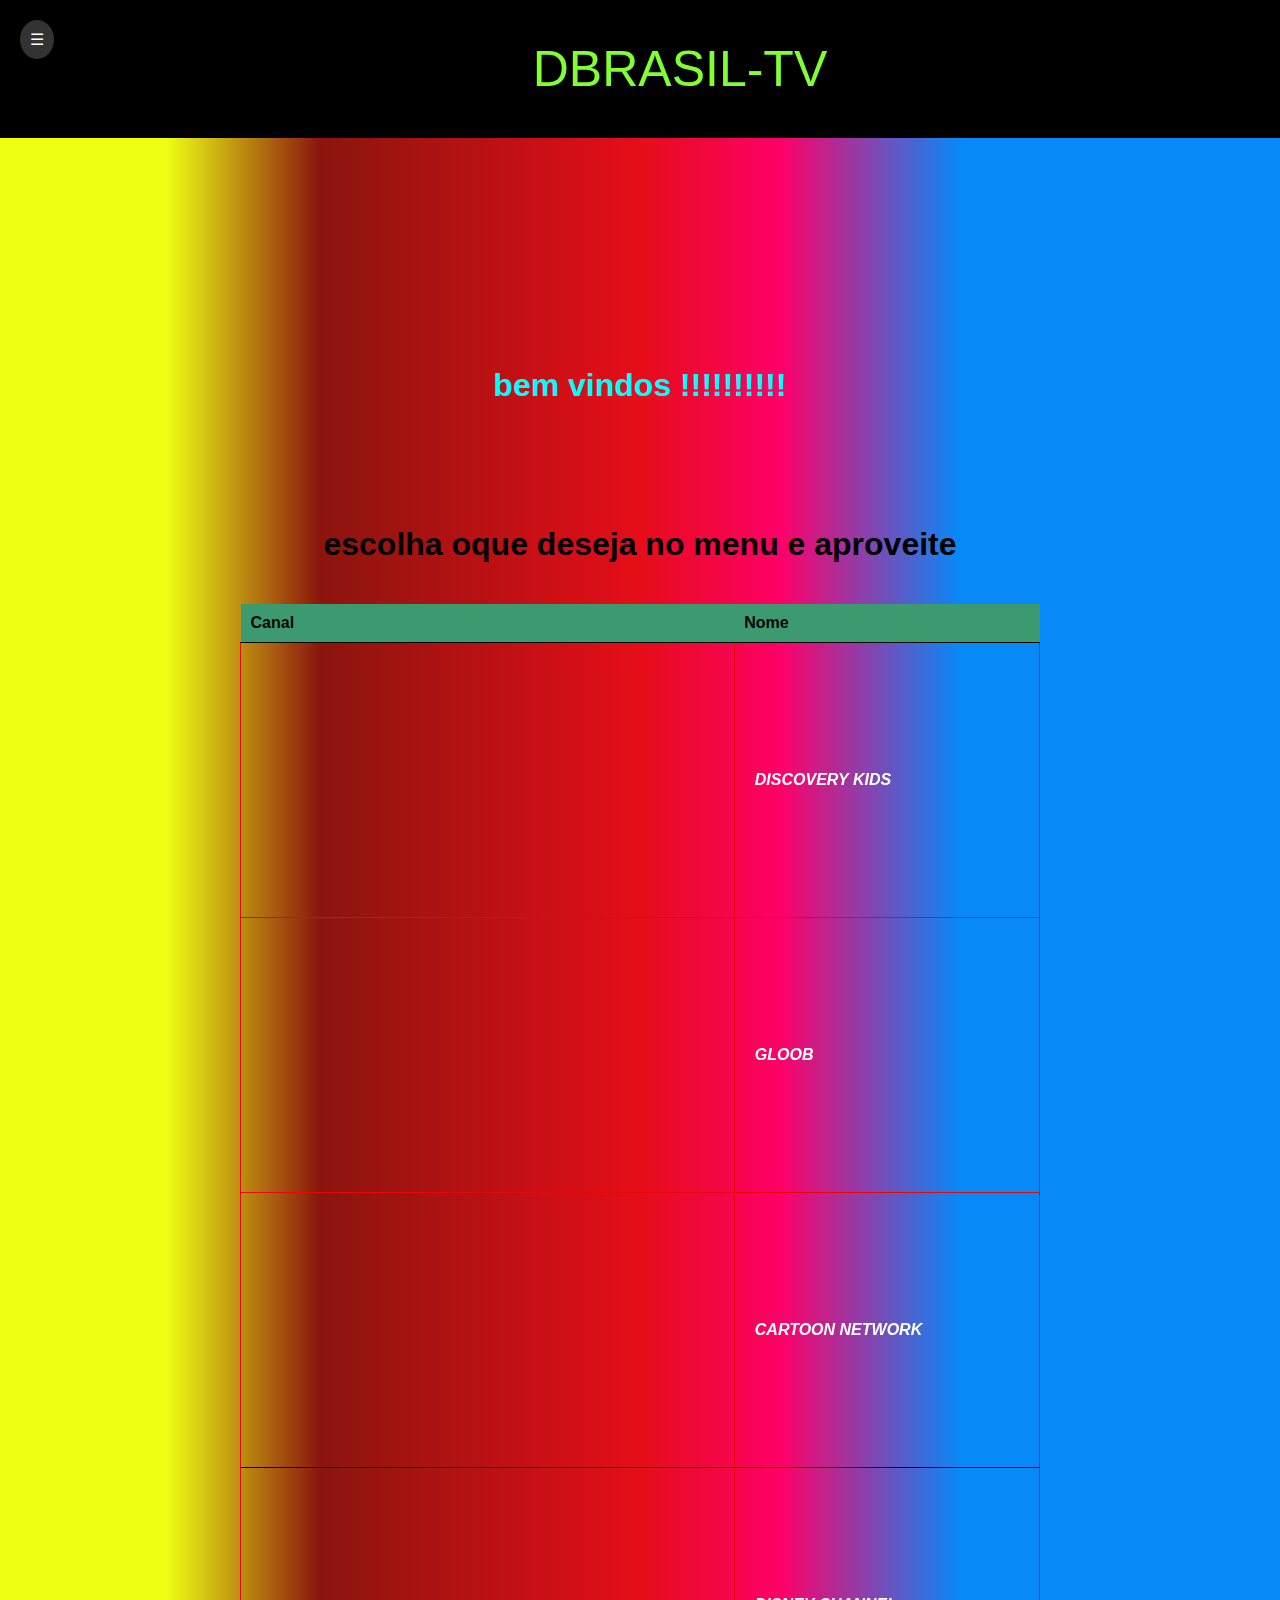
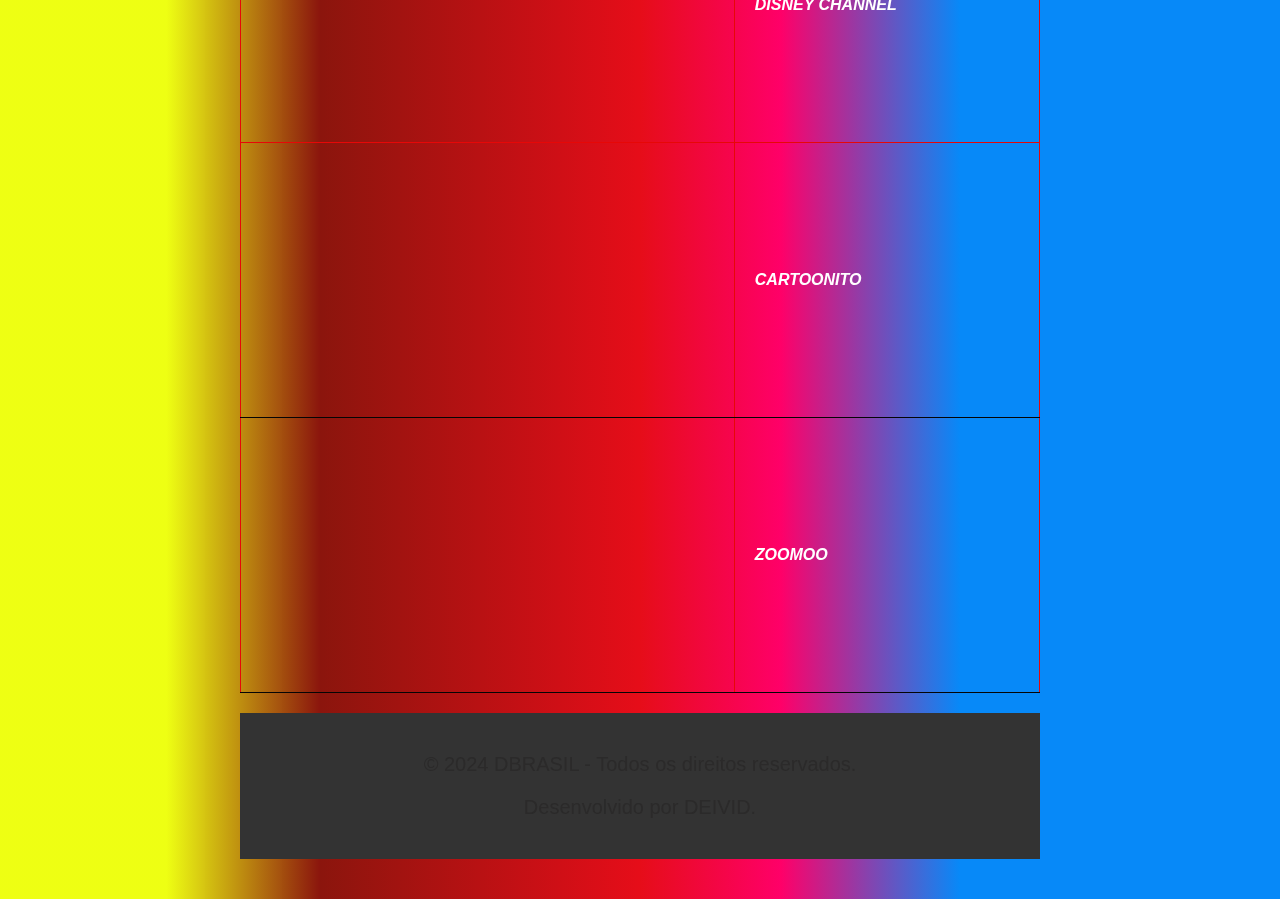
<file: index.html>
<!DOCTYPE html>
<html lang="pt-br">
<head>
    <meta charset="UTF-8">
    <link rel="stylesheet" href="/style.css">
    <link rel="shortcut icon" href="brasil.png" type="image/x-icon">
    <meta name="viewport" content="width=device-width, initial-scale=1.0">
    <title>DBRASIL</title>
</head>
<body>
    
<header class="banner">DBRASIL-TV <!DOCTYPE html>
    <!DOCTYPE html>
<html lang="en">
<head>
    <meta charset="UTF-8">
    <meta name="viewport" content="width=device-width, initial-scale=1.0">
    <title></title>
    <style>
        /* Estilo para o menu de ferramentas */
        .toolbox-menu {
            position: fixed;
            top: 50px; /* Ajuste a posição conforme necessário */
            left: 20px; /* Ajuste a posição conforme necessário */
            background-color: #333;
            color: #fff;
            padding: 5px;
            border-radius: 5px;
            display: none;
        }
        .toolbox-menu ul {
            list-style: none;
            padding: 0;
            margin: 0;
        }
        .toolbox-menu li {
            margin-bottom: 5px;
        }
        .toolbox-menu a {
            display: block;
            color: #fff;
            text-decoration: none;
            padding: 5px 10px;
            font-size: 14px; /* Reduzindo o tamanho do texto */
            transition: background-color 0.3s ease;
        }
        .toolbox-menu a:hover {
            background-color: #555;
        }
        /* Estilo para o botão de abrir/fechar */
        .toolbox-toggle {
            position: fixed;
            top: 20px; /* Ajuste a posição conforme necessário */
            left: 20px; /* Ajuste a posição conforme necessário */
            background-color: #333;
            color: #fff;
            padding: 10px; /* Reduzindo o tamanho dos pontos */
            border-radius: 50%;
            cursor: pointer;
            font-size: 16px;
        }
    </style>
</head>
<body>

<div class="toolbox-toggle" onclick="toggleMenu()">☰</div>

<div class="toolbox-menu" id="toolboxMenu">
    <ul>
        <li><a href="/abertos.html">Aberta</a></li>
        <li><a href="/esportes.html">Esportes</a></li>
        <li><a href="/filme.html">Filmes</a></li>
        <li><a href="/infantil.html">Infantil</a></li>
    </ul>
</div>

<script>
    function toggleMenu() {
        var menu = document.getElementById("toolboxMenu");
        if (menu.style.display === "block") {
            menu.style.display = "none";
        } else {
            menu.style.display = "block";
        }
    }
</script>
</header>
<br><br><br><b><br><br><br>
</b>
<h1 style="text-align: center; color: aqua; margin: 3; padding: 100px;">bem vindos !!!!!!!!!!</h1>
<h1 style="text-align: center;">escolha oque deseja no menu e aproveite</h1>



    <!DOCTYPE html>

<html lang="en">

<head>

    <meta charset="UTF-8">

    <meta name="viewport" content="width=device-width, initial-scale=1.0">

    <title>Lista de Canais</title>

    <style>

        body {

            font-family: Arial, sans-serif;

           background: rgb(0,36,30);

           background: rgb(238,255,17);

            background: linear-gradient(90deg, rgba(238,255,17,0.9920343137254902) 13%, rgba(139,21,13,1) 25%, rgba(230,13,25,1) 50%, rgba(255,0,104,1) 61%, rgba(7,137,248,1) 75%);

            margin: 0;

            padding: 0;

        }



        .canais-table {

            max-width: 800px;

            margin: 20px auto;

            padding: 20px;

            border-radius: 10px;

         color: white;

        }



        table {

            width: 100%;

            border-collapse: collapse;

        }



        th, td {

            padding: 10px;

            text-align: left;

            border-bottom: 1px solid #050505;

        }



        th {

            background-color: #3d9970;

            color: #070606;

        }



        td {

            vertical-align: middle;

        }



        iframe {

            width: 100%;

            height: 250px;

            border: none;

        }



        footer {

            margin-top: 20px;

            text-align: center;

            font-size: 20px;

            color: #2b2a2a;

        }



        /* Ajuste para mover o texto "Nome" para a direita */

        td:nth-child(2) {

            padding-left: 20px;

        }

    </style>

</head>

<body>



<div class="canais-table">

    <table>

        <tr>

            <th>Canal</th>

            <th>Nome</th>

        </tr>

        <tr>

            <td>

                <iframe src="https://reidoscanais.org/embed/?id=discoverykids" allow="encrypted-media" allowfullscreen="" frameborder="0" width="100%" height="400"></iframe>

            </td>

            <td>DISCOVERY KIDS</td>

        </tr>

        <tr>

        <tr>

            <td>

                <iframe src="https://embedflix.online/tv/gloob" allow="encrypted-media" allowfullscreen="" frameborder="0" width="100%" height="400"></iframe>

            </td>

            <td>GLOOB</td>

        </tr>

        <tr>

        <tr>

            <td>

                <iframe src="https://reidoscanais.org/embed/?id=cartoonnetwork" allow="encrypted-media" allowfullscreen="" frameborder="0" width="100%" height="400"></iframe>

            </td>

            <td>CARTOON NETWORK</td>

        </tr>

        <tr>

            <td>

                <iframe src="https://reidoscanais.org/embed/?id=disneychannel" allow="encrypted-media" allowfullscreen="" frameborder="0" width="100%" height="400"></iframe>

            </td>

            <td>DISNEY CHANNEL</td>

        </tr>

        <tr>

        <tr>

            <td>

                <iframe src="https://reidoscanais.org/embed/?id=cartoonito" allow="encrypted-media" allowfullscreen="" frameborder="0" width="100%" height="400"></iframe>

            </td>

            <td>CARTOONITO</td>

        </tr>

        <tr>

            <td>

                <iframe src="https://reidoscanais.org/embed/?id=zoomoo" allow="encrypted-media" allowfullscreen="" frameborder="0" width="100%" height="400"></iframe>

            </td>

            <td>ZOOMOO</td>

        </tr>

    </table>

    <footer>

        <p>&copy; 2024 DBRASIL - Todos os direitos reservados.</p>

        <p>Desenvolvido por DEIVID.</p>

    </footer>

</div>



</body>

</html>
</body>
</html>
</file>
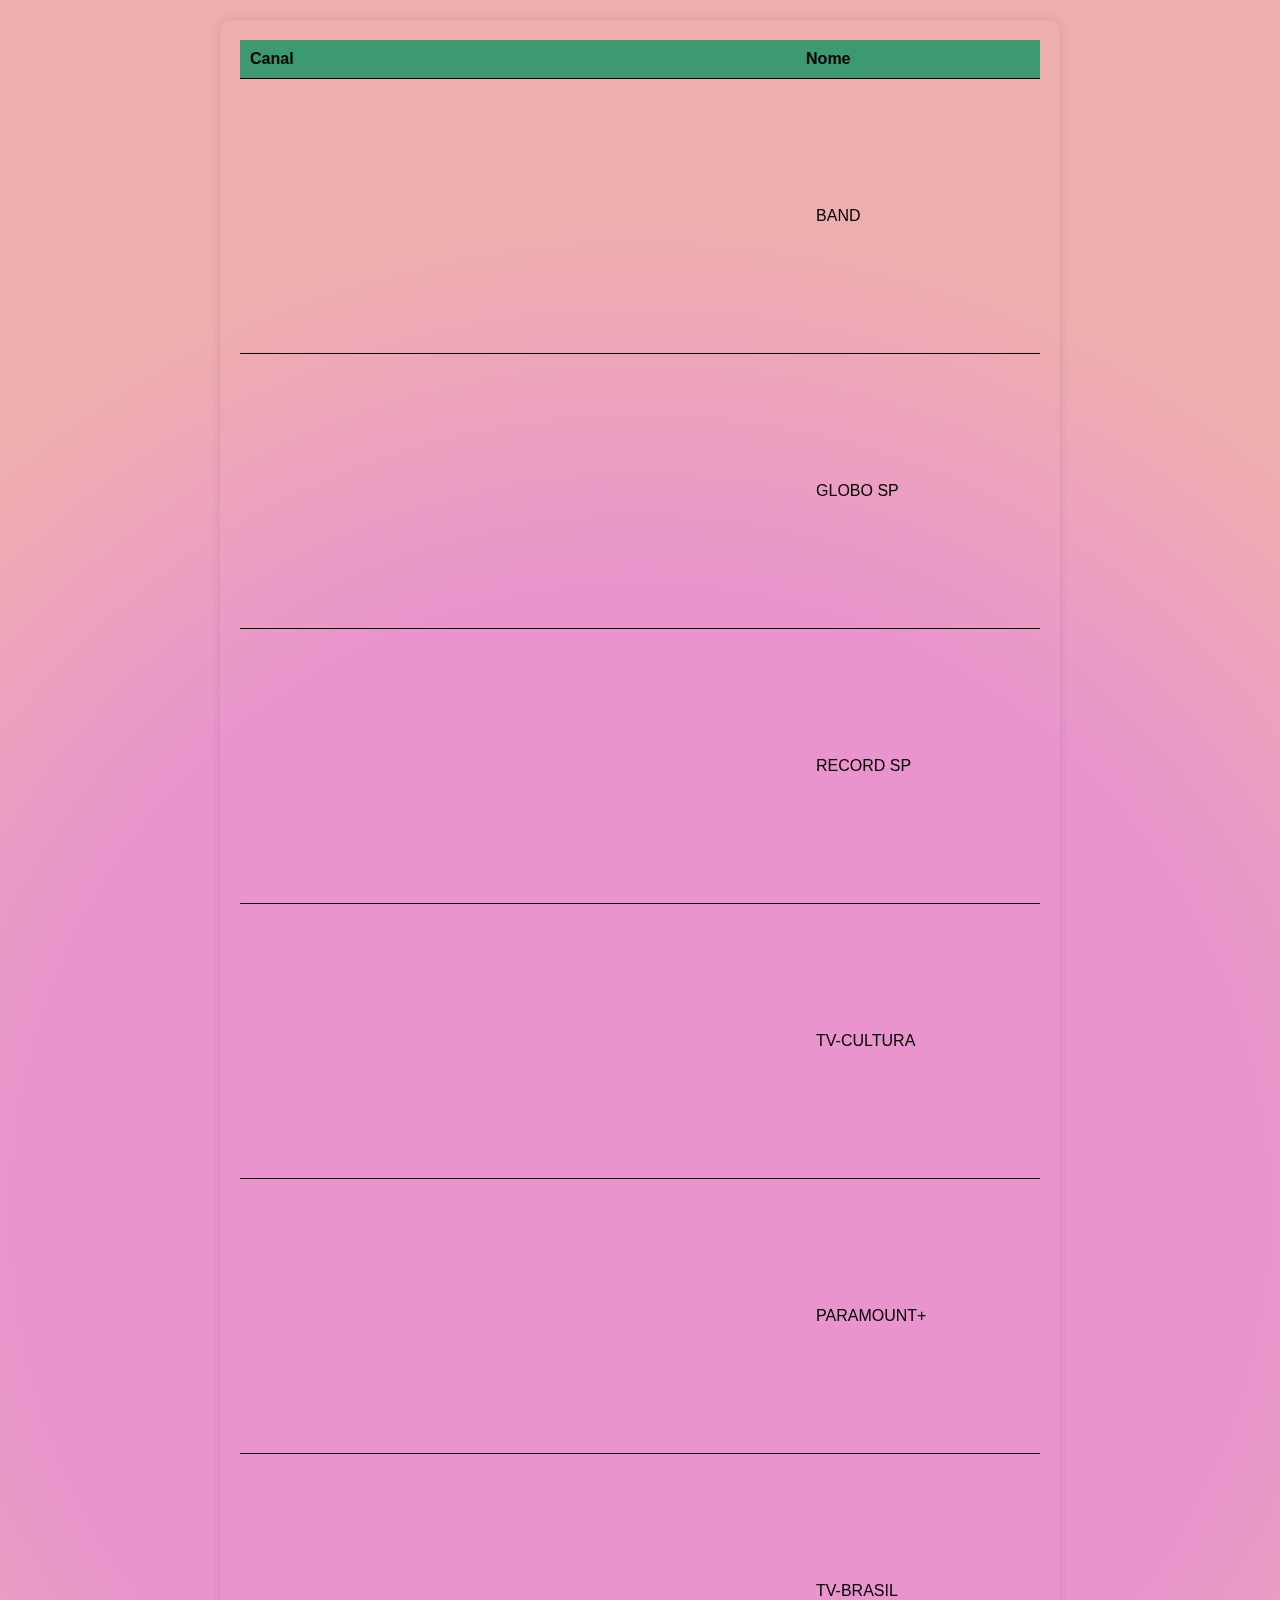
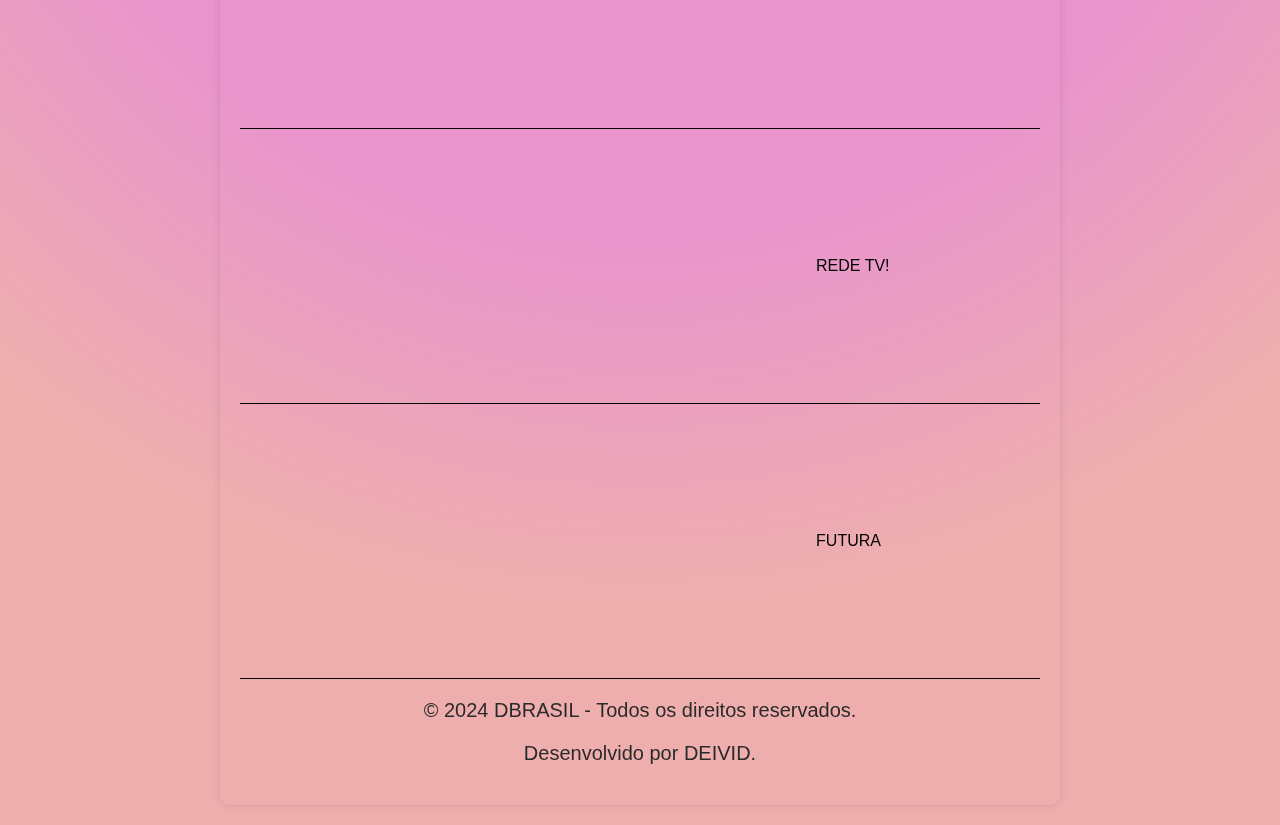
<file: abertos.html>
<!DOCTYPE html>
<html lang="en">
<head>
    <meta charset="UTF-8">
    <meta name="viewport" content="width=device-width, initial-scale=1.0">
    <title>Lista de Canais</title>
    <style>
        body {
            font-family: Arial, sans-serif;
            background: rgb(233,148,205);
            background: radial-gradient(circle, rgba(233,148,205,1) 45%, rgba(238,174,174,1) 72%);
            margin: 0;
            padding: 0;
        }

        .canais-table {
            max-width: 800px;
            margin: 20px auto;
            padding: 20px;
            border-radius: 10px;
            box-shadow: 0 0 10px rgba(0, 0, 0, 0.1);
        }

        table {
            width: 100%;
            border-collapse: collapse;
        }

        th, td {
            padding: 10px;
            text-align: left;
            border-bottom: 1px solid #050505;
        }

        th {
            background-color: #3d9970;
            color: #070606;
        }

        td {
            vertical-align: middle;
        }

        iframe {
            width: 100%;
            height: 250px;
            border: none;
        }

        footer {
            margin-top: 20px;
            text-align: center;
            font-size: 20px;
            color: #2b2a2a;
        }

        /* Ajuste para mover o texto "Nome" para a direita */
        td:nth-child(2) {
            padding-left: 20px;
        }
    </style>
</head>
<body>

<div class="canais-table">
    <table>
        <tr>
            <th>Canal</th>
            <th>Nome</th>
        </tr>
        <tr>
            <td>
                <iframe src="https://reidoscanais.org/embed/?id=band" allow="encrypted-media" allowfullscreen="" frameborder="0" width="100%" height="400"></iframe>
            </td>
            <td>BAND</td>
        </tr>
        <tr>
            <td>
                <iframe src="https://reidoscanais.org/embed/?id=globosp-globosaopaulo" allow="encrypted-media" allowfullscreen="" frameborder="0" title=""></iframe>
            </td>
            <td>GLOBO SP</td>
        </tr>
        <tr>
            <td>
                <iframe src="https://reidoscanais.org/embed/?id=recordsp" allow="encrypted-media" allowfullscreen="" frameborder="0" width="100%" height="400"></iframe>
            </td>
            <td>RECORD SP</td>
        </tr>
        <tr>
            <td>
                <iframe src="https://reidoscanais.org/embed/?id=tvcultura" allow="encrypted-media" allowfullscreen="" frameborder="0" width="100%" height="400"></iframe>
            </td>
            <td>TV-CULTURA</td>
        </tr>
        <tr>
            <td>
                <iframe src="https://reidoscanais.org/embed/?id=tvbrasil" allow="encrypted-media" allowfullscreen="" frameborder="0" width="100%" height="400"></iframe>
            </td>
            <td>PARAMOUNT+</td>
        </tr>
        <tr>
            <td>
                <iframe src="https://reidoscanais.org/embed/?id=primevideo" allow="encrypted-media" allowfullscreen="" frameborder="0" title=""></iframe>
            </td>
            <td>TV-BRASIL</td>
        </tr>
        <tr>
            <td>
                <iframe src="https://reidoscanais.org/embed/?id=redetv" allow="encrypted-media" allowfullscreen="" frameborder="0" width="100%" height="400"></iframe>
            </td>
            <td>REDE TV!</td>
        </tr>
        <tr>
            <td>
                <iframe src="https://reidoscanais.org/embed/?id=futura" allow="encrypted-media" allowfullscreen="" frameborder="0" width="100%" height="400"></iframe>
            </td>
            <td>FUTURA</td>
        </tr>
    </table>
    <footer>
        <p>&copy; 2024 DBRASIL - Todos os direitos reservados.</p>
        <p>Desenvolvido por DEIVID.</p>
    </footer>
</div>

</body>
</html>
</file>
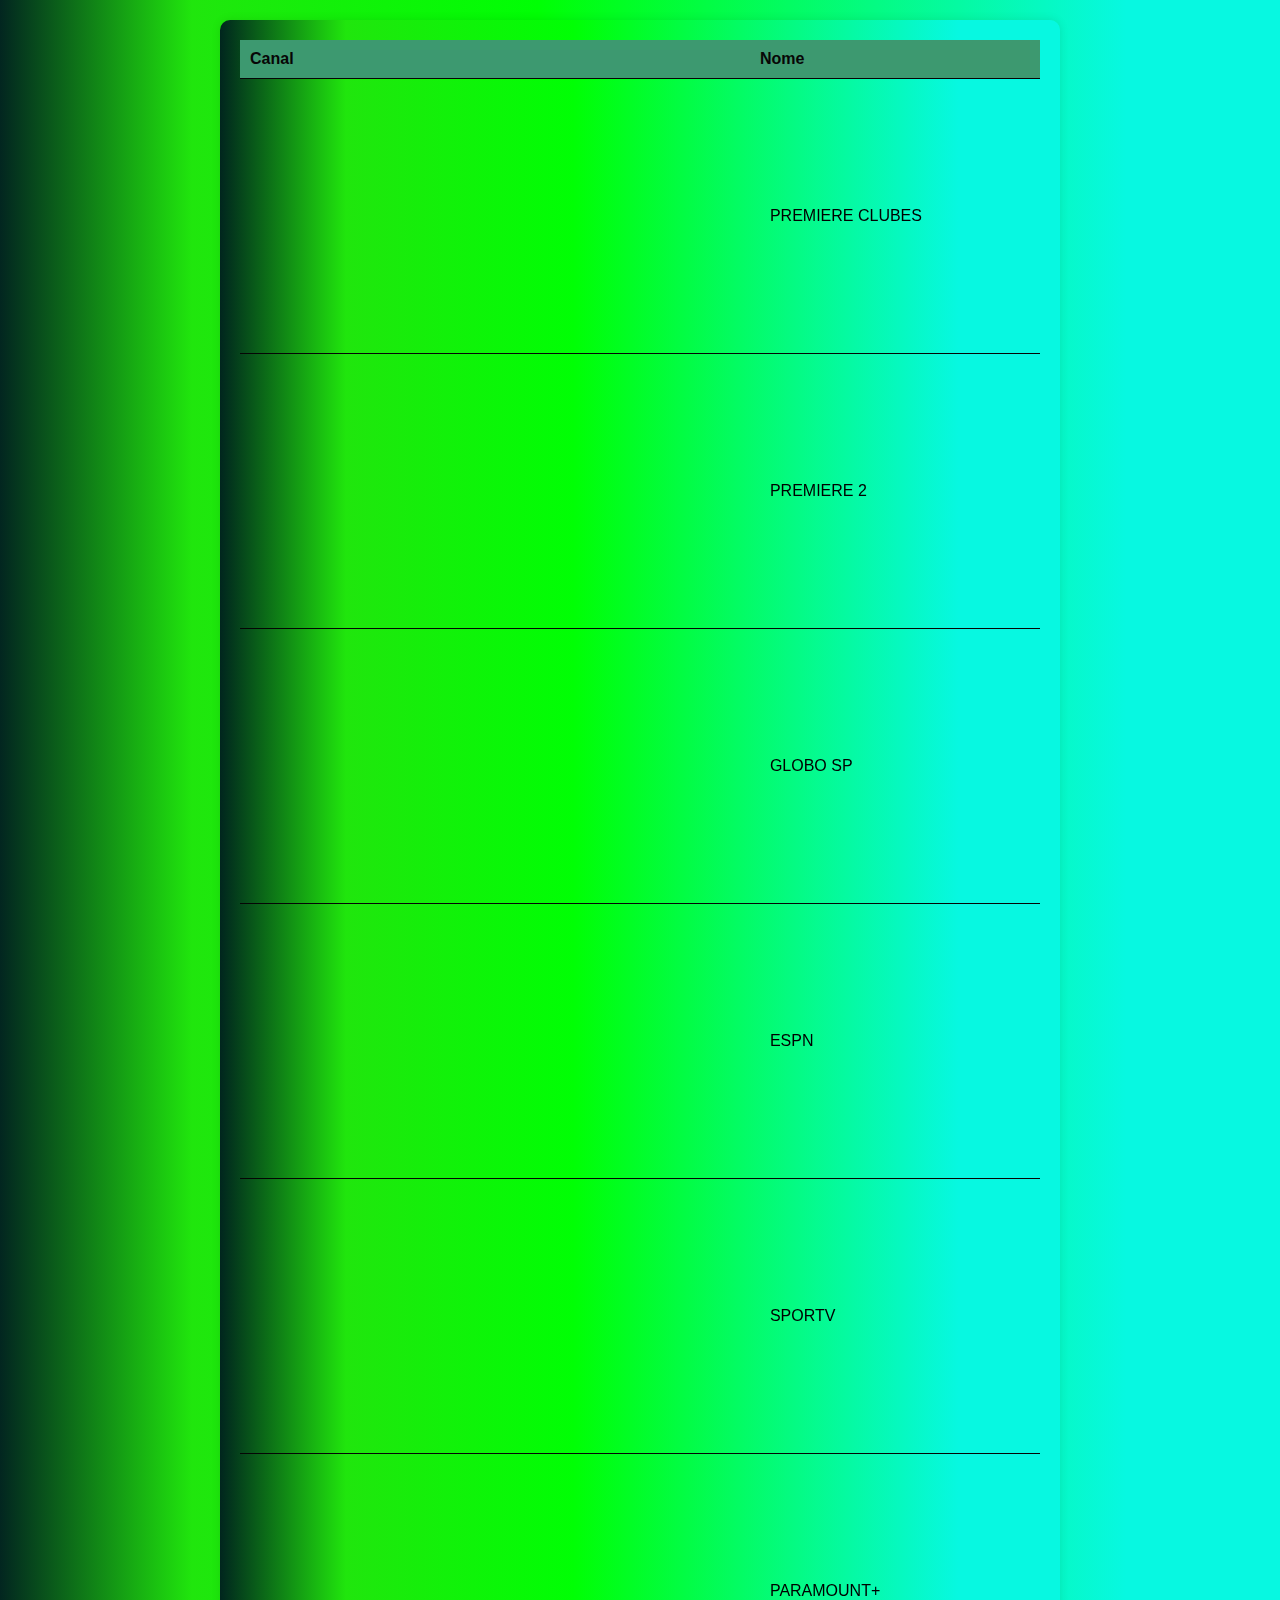
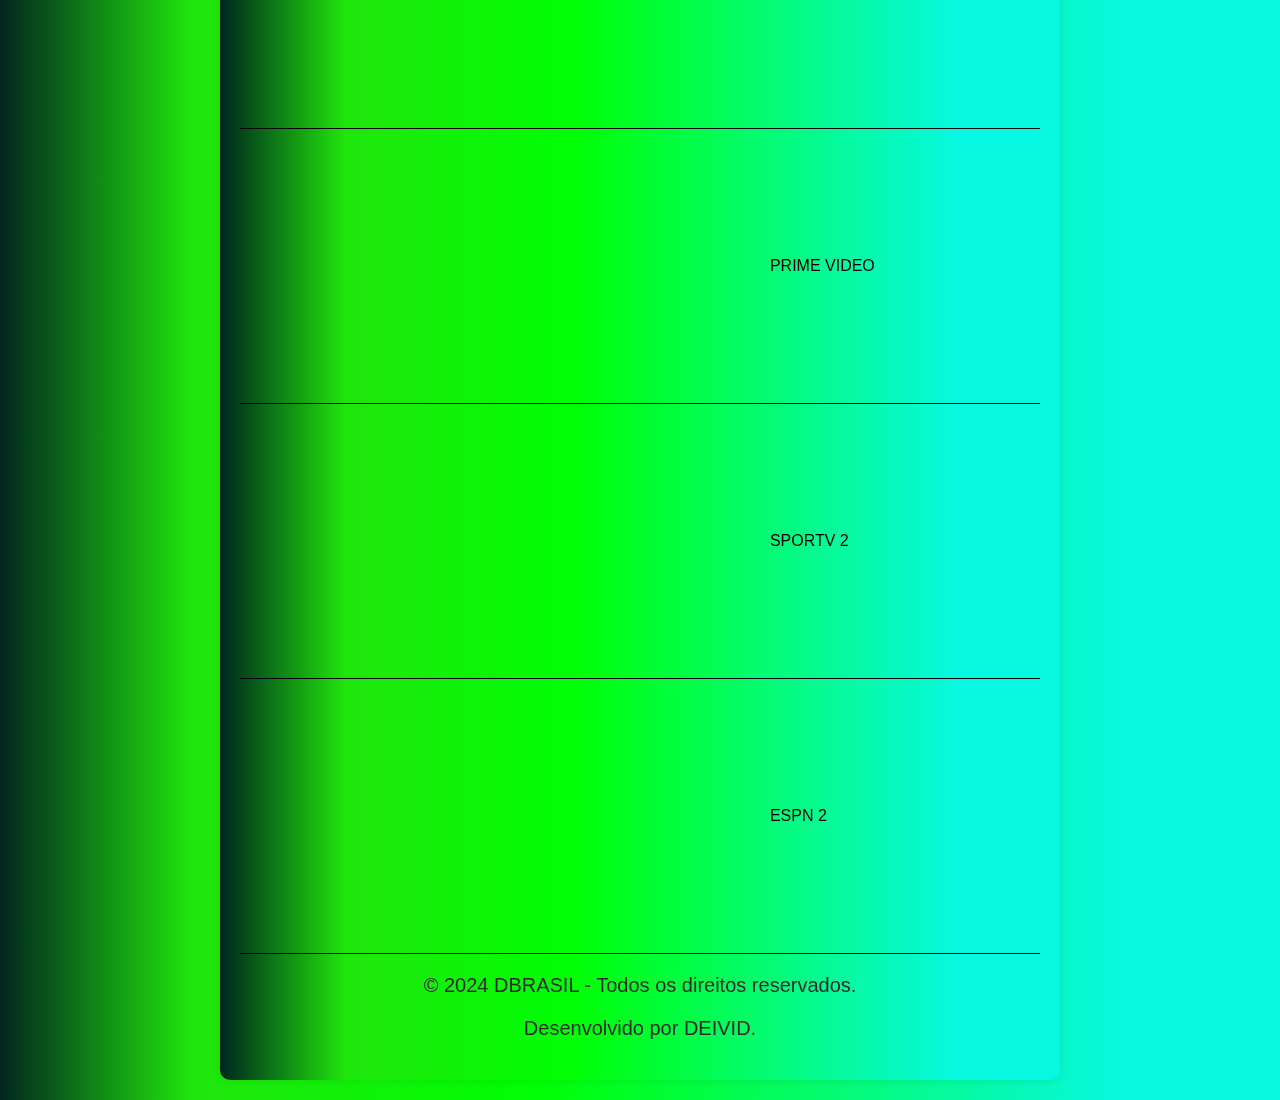
<file: esportes.html>
<!DOCTYPE html>
<html lang="en">
<head>
    <meta charset="UTF-8">
    <meta name="viewport" content="width=device-width, initial-scale=1.0">
    <title>Lista de Canais</title>
    <style>
        body {
            font-family: Arial, sans-serif;
           background: rgb(0,36,30);
background: linear-gradient(90deg, rgba(0,36,30,0.9920343137254902) 0%, rgba(32,230,13,1) 15%, rgba(0,255,4,1) 42%, rgba(7,248,225,1) 88%);
            margin: 0;
            padding: 0;
        }

        .canais-table {
            max-width: 800px;
            margin: 20px auto;
            padding: 20px;
            background: rgb(0,36,30);
background: linear-gradient(90deg, rgba(0,36,30,0.9920343137254902) 0%, rgba(32,230,13,1) 15%, rgba(0,255,4,1) 42%, rgba(7,248,225,1) 88%);
            border-radius: 10px;
            box-shadow: 0 0 10px rgba(0, 0, 0, 0.1);
        }

        table {
            width: 100%;
            border-collapse: collapse;
        }

        th, td {
            padding: 10px;
            text-align: left;
            border-bottom: 1px solid #050505;
        }

        th {
            background-color: #3d9970;
            color: #070606;
        }

        td {
            vertical-align: middle;
        }

        iframe {
            width: 100%;
            height: 250px;
            border: none;
        }

        footer {
            margin-top: 20px;
            text-align: center;
            font-size: 20px;
            color: #2b2a2a;
        }

        /* Ajuste para mover o texto "Nome" para a direita */
        td:nth-child(2) {
            padding-left: 20px;
        }
    </style>
</head>
<body>

<div class="canais-table">
    <table>
        <tr>
            <th>Canal</th>
            <th>Nome</th>
        </tr>
        <tr>
            <td>
                <iframe src="https://reidoscanais.org/embed/?id=premiereclubes" allow="encrypted-media" allowfullscreen="" frameborder="0" title=""></iframe>
            </td>
            <td>PREMIERE CLUBES</td>
        </tr>
        <tr>
            <td>
                <iframe src="https://reidoscanais.org/embed/?id=premiere2" allow="encrypted-media" allowfullscreen="" frameborder="0" title=""></iframe>
            </td>
            <td>PREMIERE 2</td>
        </tr>
        <tr>
            <td>
                <iframe src="https://reidoscanais.org/embed/?id=globosp-globosaopaulo" allow="encrypted-media" allowfullscreen="" frameborder="0" title=""></iframe>
            </td>
            <td>GLOBO SP</td>
        </tr>
        <tr>
            <td>
                <iframe src="https://reidoscanais.org/embed/?id=espn" allow="encrypted-media" allowfullscreen="" frameborder="0" title=""></iframe>
            </td>
            <td>ESPN</td>
        </tr>
        <tr>
            <td>
                <iframe src="https://reidoscanais.org/embed/?id=sportv" allow="encrypted-media" allowfullscreen="" frameborder="0" title=""></iframe>
            </td>
            <td>SPORTV</td>
        </tr>
        <tr>
            <td>
                <iframe src="https://reidoscanais.org/embed/?id=paramountplus" allow="encrypted-media" allowfullscreen="" frameborder="0" title=""></iframe>
            </td>
            <td>PARAMOUNT+</td>
        </tr>
        <tr>
            <td>
                <iframe src="https://reidoscanais.org/embed/?id=primevideo" allow="encrypted-media" allowfullscreen="" frameborder="0" title=""></iframe>
            </td>
            <td>PRIME VIDEO</td>
        </tr>
        <tr>
            <td>
                <iframe src="https://reidoscanais.org/embed/?id=sportv2" allow="encrypted-media" allowfullscreen="" frameborder="0" title=""></iframe>
            </td>
            <td>SPORTV 2</td>
        </tr>
        <tr>
            <td>
                <iframe src="https://reidoscanais.org/embed/?id=espn2" allow="encrypted-media" allowfullscreen="" frameborder="0" title=""></iframe>
            </td>
            <td>ESPN 2</td>
        </tr>
    </table>
    <footer>
        <p>&copy; 2024 DBRASIL - Todos os direitos reservados.</p>
        <p>Desenvolvido por DEIVID.</p>
    </footer>
</div>

</body>
</html>
</file>
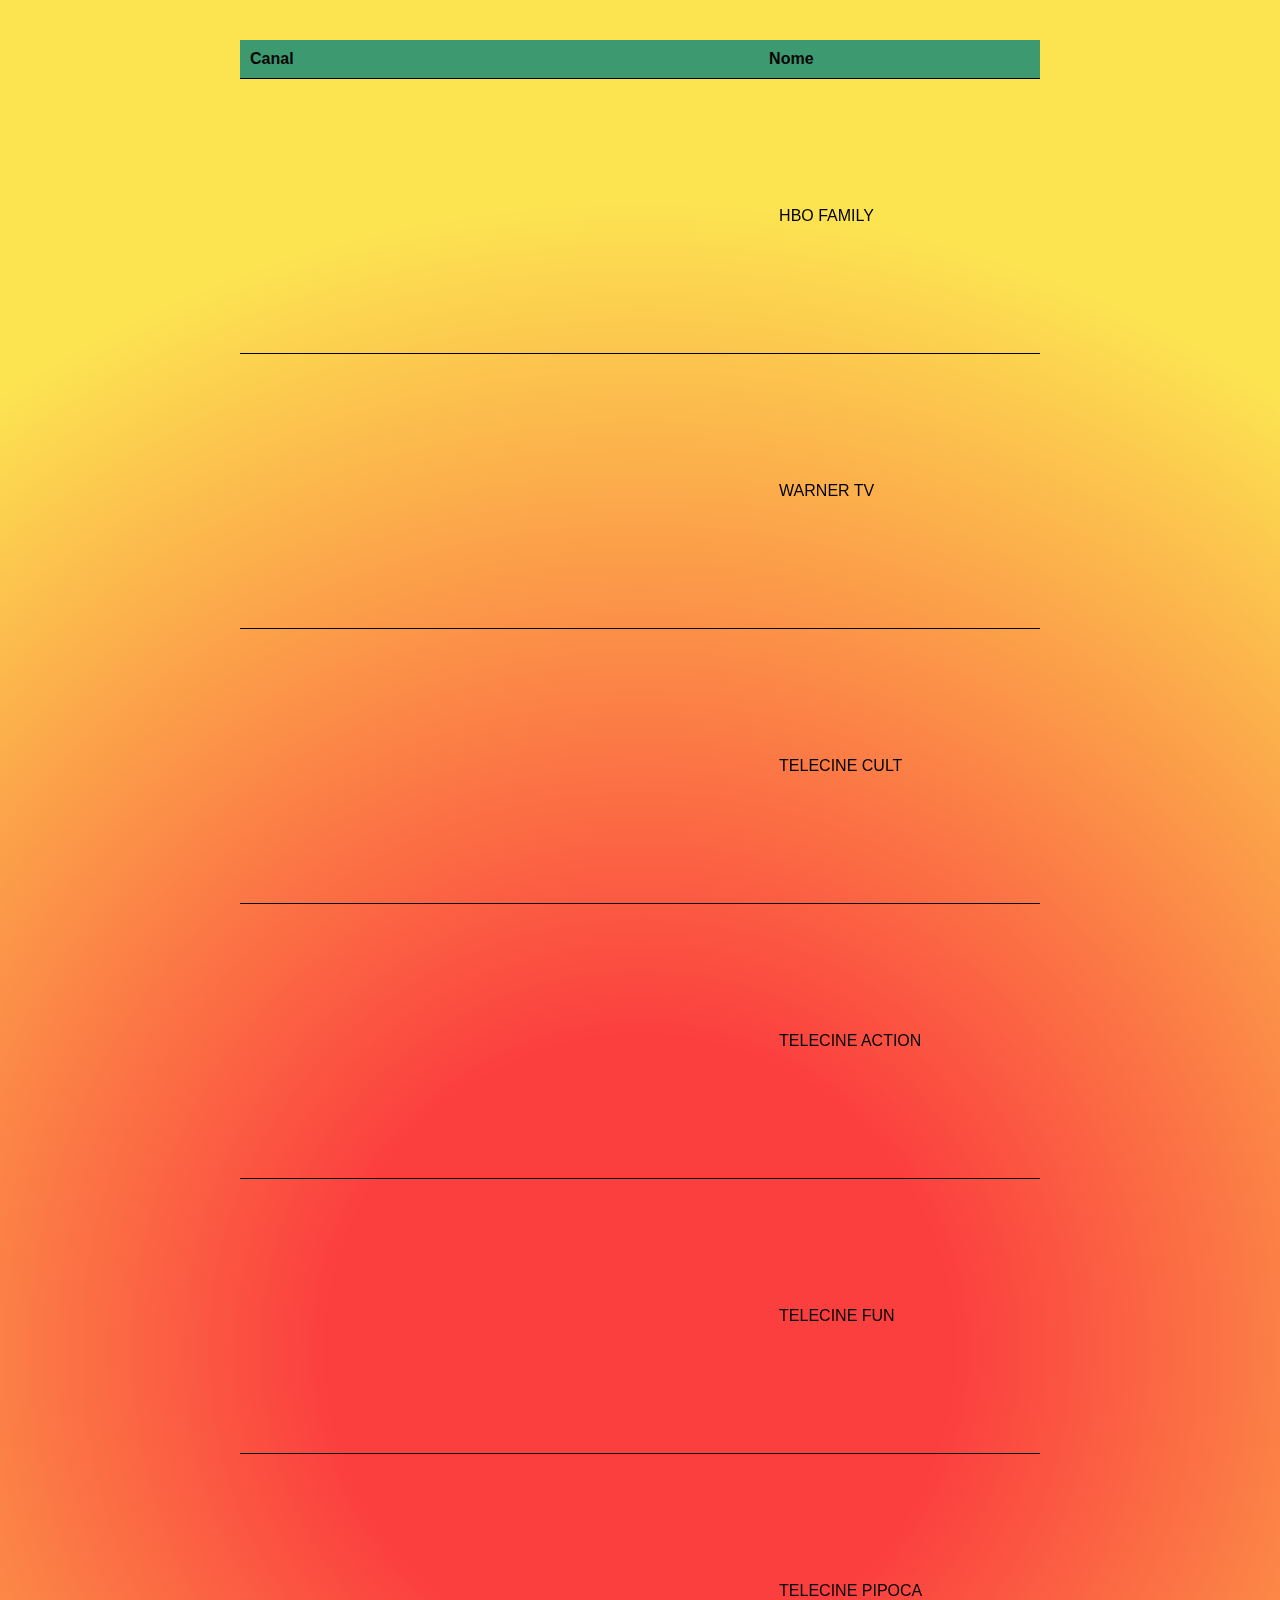
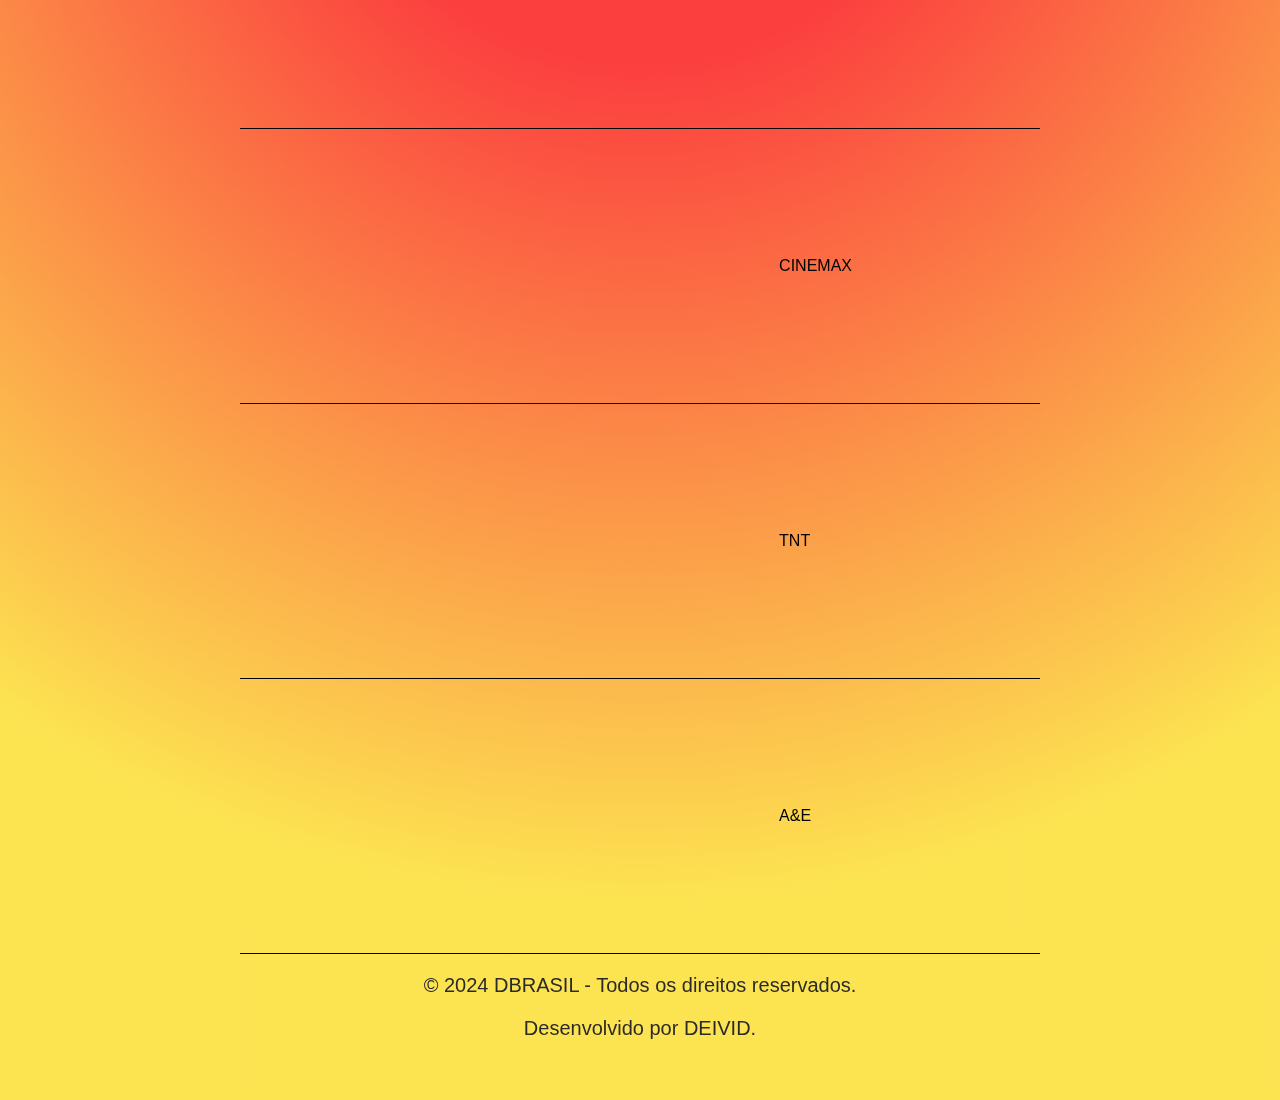
<file: filme.html>
<!DOCTYPE html>
<html lang="en">
<head>
    <meta charset="UTF-8">
    <meta name="viewport" content="width=device-width, initial-scale=1.0">
    <title>Lista de Canais</title>
    <style>
        body {
            color: black;
            font-family: Arial, sans-serif;
            background: rgb(251,63,63);
            background: radial-gradient(circle, rgba(251,63,63,1) 21%, rgba(252,226,70,0.9416141456582633) 77%);
            margin: 0;
            padding: 0;
        }

        .canais-table {
            max-width: 800px;
            margin: 20px auto;
            padding: 20px;
            border-radius: 10px;
            color: rgb(0, 0, 0);
        }

        table {
            width: 100%;
            border-collapse: collapse;
        }

        th, td {
            padding: 10px;
            text-align: left;
            border-bottom: 1px solid #050505;
        }

        th {
            background-color: #3d9970;
            color: #070606;
        }

        td {
            vertical-align: middle;
        }

        iframe {
            width: 100%;
            height: 250px;
            border: none;
        }

        footer {
            margin-top: 20px;
            text-align: center;
            font-size: 20px;
            color: #2b2a2a;
        }

        /* Ajuste para mover o texto "Nome" para a direita */
        td:nth-child(2) {
            padding-left: 20px;
        }
    </style>
</head>
<body>

<div class="canais-table">
    <table>
        <tr>
            <th>Canal</th>
            <th>Nome</th>
        </tr>
        <tr>
            <td>
                <iframe src="https://reidoscanais.org/embed/?id=hbofamily" allow="encrypted-media" allowfullscreen="" frameborder="0" width="100%" height="400"></iframe>
            </td>
            <td>HBO FAMILY</td>
        </tr>
        <tr>
            <td>
                <iframe src="https://reidoscanais.org/embed/?id=warnertv" allow="encrypted-media" allowfullscreen="" frameborder="0" width="100%" height="400"></iframe>
            </td>
            <td>WARNER TV</td>
        </tr>
        <tr>
            <td>
                <iframe src="https://reidoscanais.org/embed/?id=telecinecult" allow="encrypted-media" allowfullscreen="" frameborder="0" width="100%" height="400"></iframe>
            </td>
            <td>TELECINE CULT</td>
        </tr>
        <tr>
            <td>
                <iframe src="https://reidoscanais.org/embed/?id=telecineaction" allow="encrypted-media" allowfullscreen="" frameborder="0" width="100%" height="400"></iframe>
            </td>
            <td>TELECINE ACTION</td>
        </tr>
        <tr>
            <td>
                <iframe src="https://reidoscanais.org/embed/?id=telecinefun" allow="encrypted-media" allowfullscreen="" frameborder="0" width="100%" height="400"></iframe>
            </td>
            <td>TELECINE FUN</td>
        </tr>
        <tr>
            <td>
                <iframe src="https://reidoscanais.org/embed/?id=telecinepipoca" allow="encrypted-media" allowfullscreen="" frameborder="0" width="100%" height="400"></iframe>
            </td>
            <td>TELECINE PIPOCA</td>
        </tr>
        <tr>
            <td>
                <iframe src="https://reidoscanais.org/embed/?id=cinemax" allow="encrypted-media" allowfullscreen="" frameborder="0" width="100%" height="400"></iframe>
            </td>
            <td>CINEMAX</td>
        </tr>
        <tr>
            <td>
                <iframe src="https://reidoscanais.org/embed/?id=tnt" allow="encrypted-media" allowfullscreen="" frameborder="0" width="100%" height="400"></iframe>
            </td>
            <td>TNT</td>
        </tr>
        <tr>
            <td>
                <iframe src="https://reidoscanais.org/embed/?id=aee" allow="encrypted-media" allowfullscreen="" frameborder="0" width="100%" height="400"></iframe>
            </td>
            <td>A&E</td>
        </tr>
    </table>
    <footer>
        <p>&copy; 2024 DBRASIL - Todos os direitos reservados.</p>
        <p>Desenvolvido por DEIVID.</p>
    </footer>
</div>

</body>
</html>
</file>
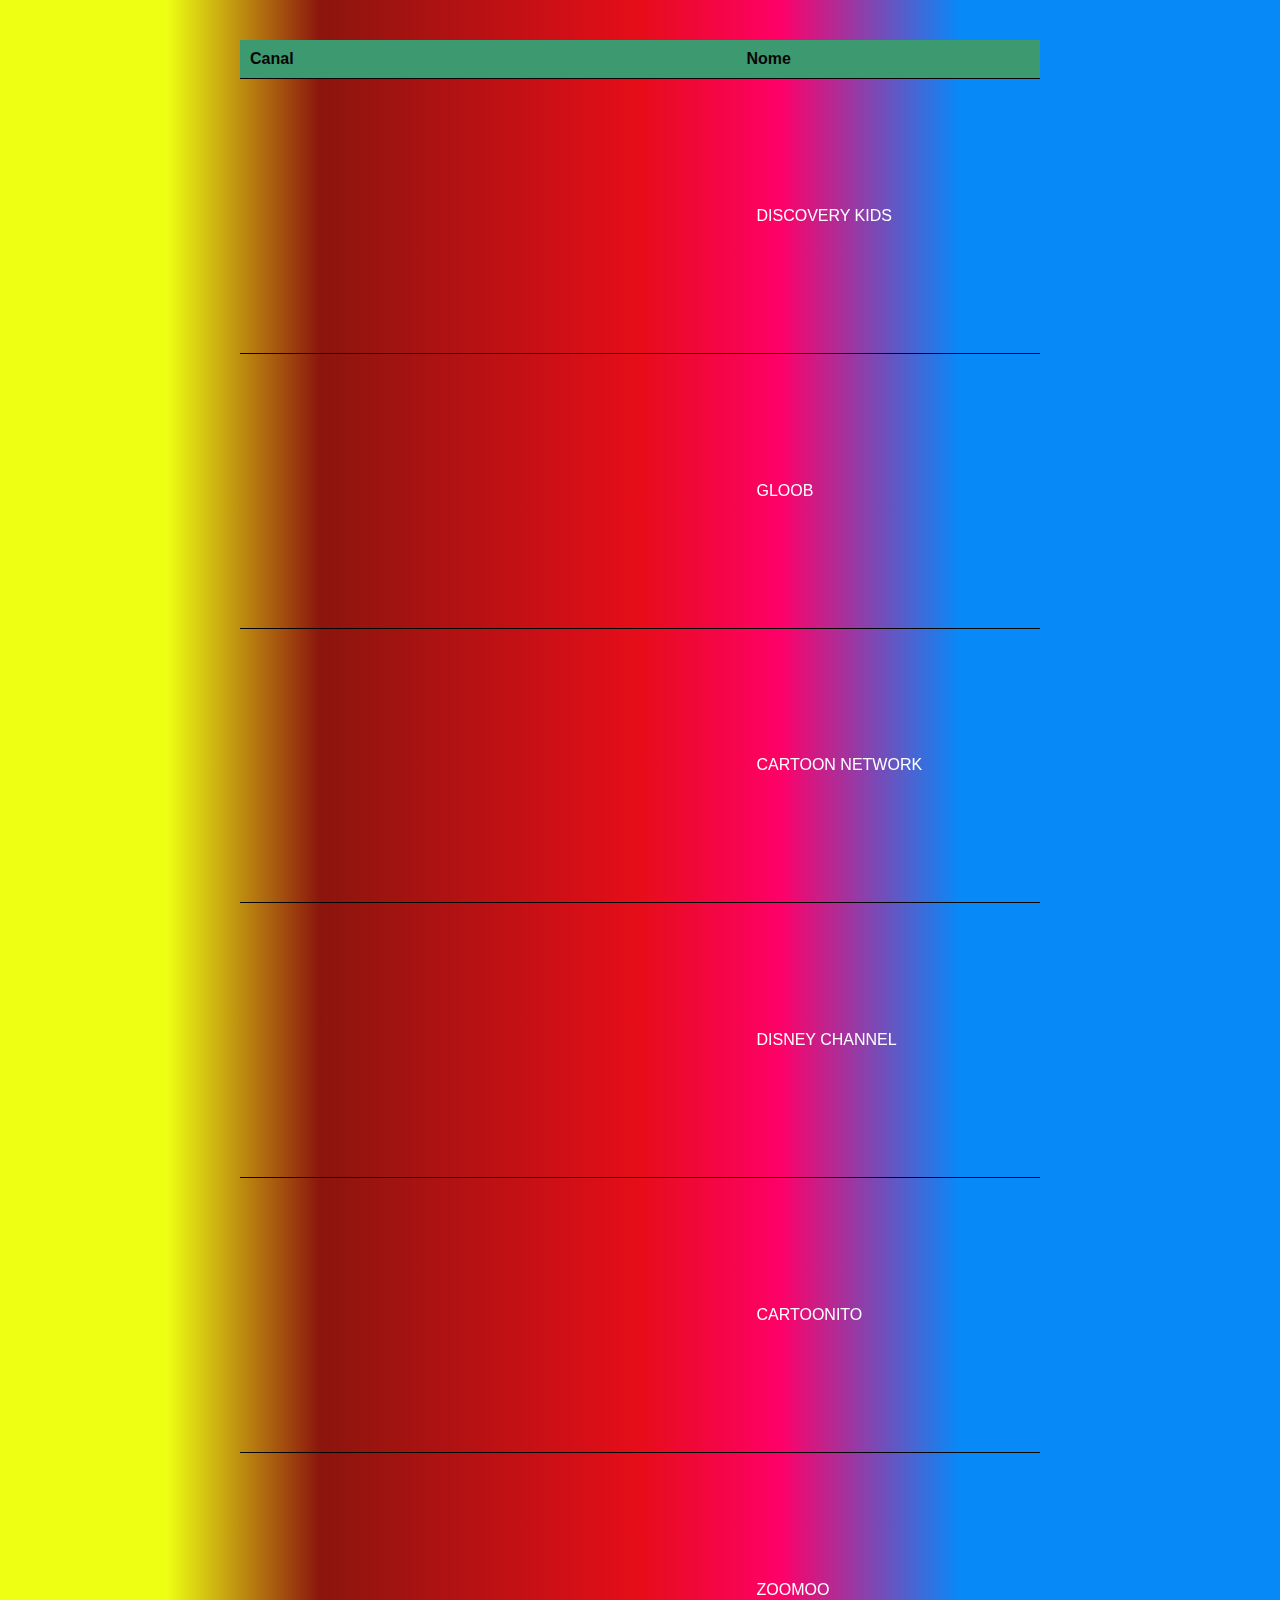
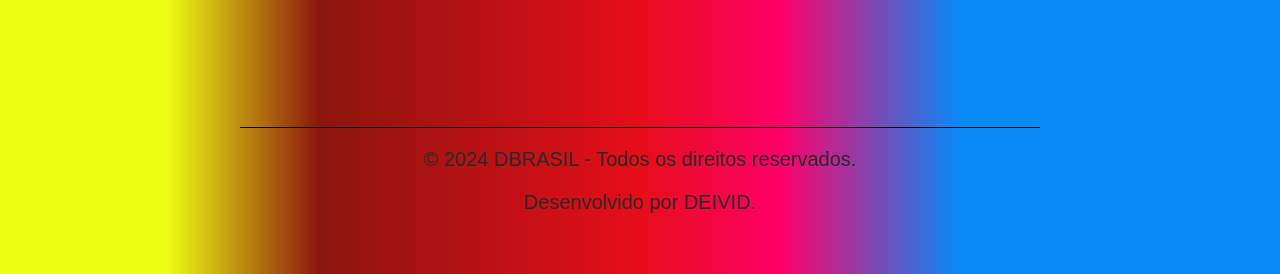
<file: infantil.html>
<!DOCTYPE html>
<html lang="en">
<head>
    <meta charset="UTF-8">
    <meta name="viewport" content="width=device-width, initial-scale=1.0">
    <title>Lista de Canais</title>
    <style>
        body {
            font-family: Arial, sans-serif;
           background: rgb(0,36,30);
           background: rgb(238,255,17);
            background: linear-gradient(90deg, rgba(238,255,17,0.9920343137254902) 13%, rgba(139,21,13,1) 25%, rgba(230,13,25,1) 50%, rgba(255,0,104,1) 61%, rgba(7,137,248,1) 75%);
            margin: 0;
            padding: 0;
        }

        .canais-table {
            max-width: 800px;
            margin: 20px auto;
            padding: 20px;
            border-radius: 10px;
         color: white;
        }

        table {
            width: 100%;
            border-collapse: collapse;
        }

        th, td {
            padding: 10px;
            text-align: left;
            border-bottom: 1px solid #050505;
        }

        th {
            background-color: #3d9970;
            color: #070606;
        }

        td {
            vertical-align: middle;
        }

        iframe {
            width: 100%;
            height: 250px;
            border: none;
        }

        footer {
            margin-top: 20px;
            text-align: center;
            font-size: 20px;
            color: #2b2a2a;
        }

        /* Ajuste para mover o texto "Nome" para a direita */
        td:nth-child(2) {
            padding-left: 20px;
        }
    </style>
</head>
<body>

<div class="canais-table">
    <table>
        <tr>
            <th>Canal</th>
            <th>Nome</th>
        </tr>
        <tr>
            <td>
                <iframe src="https://reidoscanais.org/embed/?id=discoverykids" allow="encrypted-media" allowfullscreen="" frameborder="0" width="100%" height="400"></iframe>
            </td>
            <td>DISCOVERY KIDS</td>
        </tr>
        <tr>
        <tr>
            <td>
                <iframe src="https://embedflix.online/tv/gloob" allow="encrypted-media" allowfullscreen="" frameborder="0" width="100%" height="400"></iframe>
            </td>
            <td>GLOOB</td>
        </tr>
        <tr>
        <tr>
            <td>
                <iframe src="https://reidoscanais.org/embed/?id=cartoonnetwork" allow="encrypted-media" allowfullscreen="" frameborder="0" width="100%" height="400"></iframe>
            </td>
            <td>CARTOON NETWORK</td>
        </tr>
        <tr>
            <td>
                <iframe src="https://reidoscanais.org/embed/?id=disneychannel" allow="encrypted-media" allowfullscreen="" frameborder="0" width="100%" height="400"></iframe>
            </td>
            <td>DISNEY CHANNEL</td>
        </tr>
        <tr>
        <tr>
            <td>
                <iframe src="https://reidoscanais.org/embed/?id=cartoonito" allow="encrypted-media" allowfullscreen="" frameborder="0" width="100%" height="400"></iframe>
            </td>
            <td>CARTOONITO</td>
        </tr>
        <tr>
            <td>
                <iframe src="https://reidoscanais.org/embed/?id=zoomoo" allow="encrypted-media" allowfullscreen="" frameborder="0" width="100%" height="400"></iframe>
            </td>
            <td>ZOOMOO</td>
        </tr>
    </table>
    <footer>
        <p>&copy; 2024 DBRASIL - Todos os direitos reservados.</p>
        <p>Desenvolvido por DEIVID.</p>
    </footer>
</div>

</body>
</html>
</file>
<file: style.css>
form{
    text-align: center;
}
.botao{
    
    background-color:black;
    margin: 30px;
    padding: 20px;
    border-radius: 100px;
    color: white;
}
.banner{
    color: #80FF33;
    background-color: black;
    padding: 40px;
    font-size: 50px;
    text-align: center;
    width: 100%;
}
.canais-table {
    padding: 30px;
    max-width: 800px; /* Define a largura máxima da tabela */
    margin: 1px auto; /* Centraliza a tabela na página */
    overflow-x: auto; /* Adiciona rolagem horizontal quando necessário */
}

table {
    color: white;
    width: 100%; /* Define a largura da tabela como 100% */
    border-collapse: collapse; /* Remove espaçamento entre as células */
}

td {
    font-weight: bold; /* Define o texto em negrito */
    font-style: italic; /* Define o texto em itálico */
    text-align:center ;
    padding: 10px; /* Adiciona um espaçamento interno nas células */
    border: 1px solid #e70707; /* Adiciona uma borda às células */
}

iframe {
    width: 100%; /* Faz com que o iframe ocupe toda a largura da célula */
    height: 200px; /* Define a altura do iframe */
}
body{
    background: rgb(10,39,223);
background: linear-gradient(90deg, rgba(10,39,223,1) 0%, rgba(9,107,121,1) 0%, rgba(0,255,16,1) 100%);
}
footer {
    height: 100%;
    background-color: #333; /* Define a cor de fundo do rodapé */
    color: white; /* Define a cor do texto do rodapé */
    padding: 20px; /* Adiciona espaço interno ao redor do texto */
    text-align: center; /* Centraliza o texto */
}
.espn2{
background-image: url(/img/transferir.png);
background-size: 100%;
}
.premiere{
    height: 100px;
    width: 100px;
    background-image: url(/img/premiere.jpg);
    background-size: 100%;
    height: 100px;
    width: 100px;
}
.premiere2{
    background-image: url(/img/premiere.jpg);
    background-size: 100%;
    height: 100px;
    width: 100px;
}
.sportv{
    background-image: url(/img/sportv.png);
    background-size: 100%;
    height: 100px;
    width: 100px;
}
.globo{
    background-image: url(/img/globo.jpg);
    background-size: 100%;
    height: 100px;
    width: 100px;
}
.espn{
    background-image: url(/img/transferir.png);
    background-size: 100%;
    height: 100px;
    width: 100px;
}
.paramount{
    background-image: url(/img/paramount+.png);
    background-size: 100%;
    height: 100px;
    width: 100px;
}
.primevideo{
    background-image: url(/img/primevideo.jpg);
    background-size: 100%;
    height: 100px;
    width: 100px;
}
.sportv2{
    background-image: url(/img/sportv.png);
    background-size: 100%;
    height: 100px;
    width: 100px;
}
</file>
